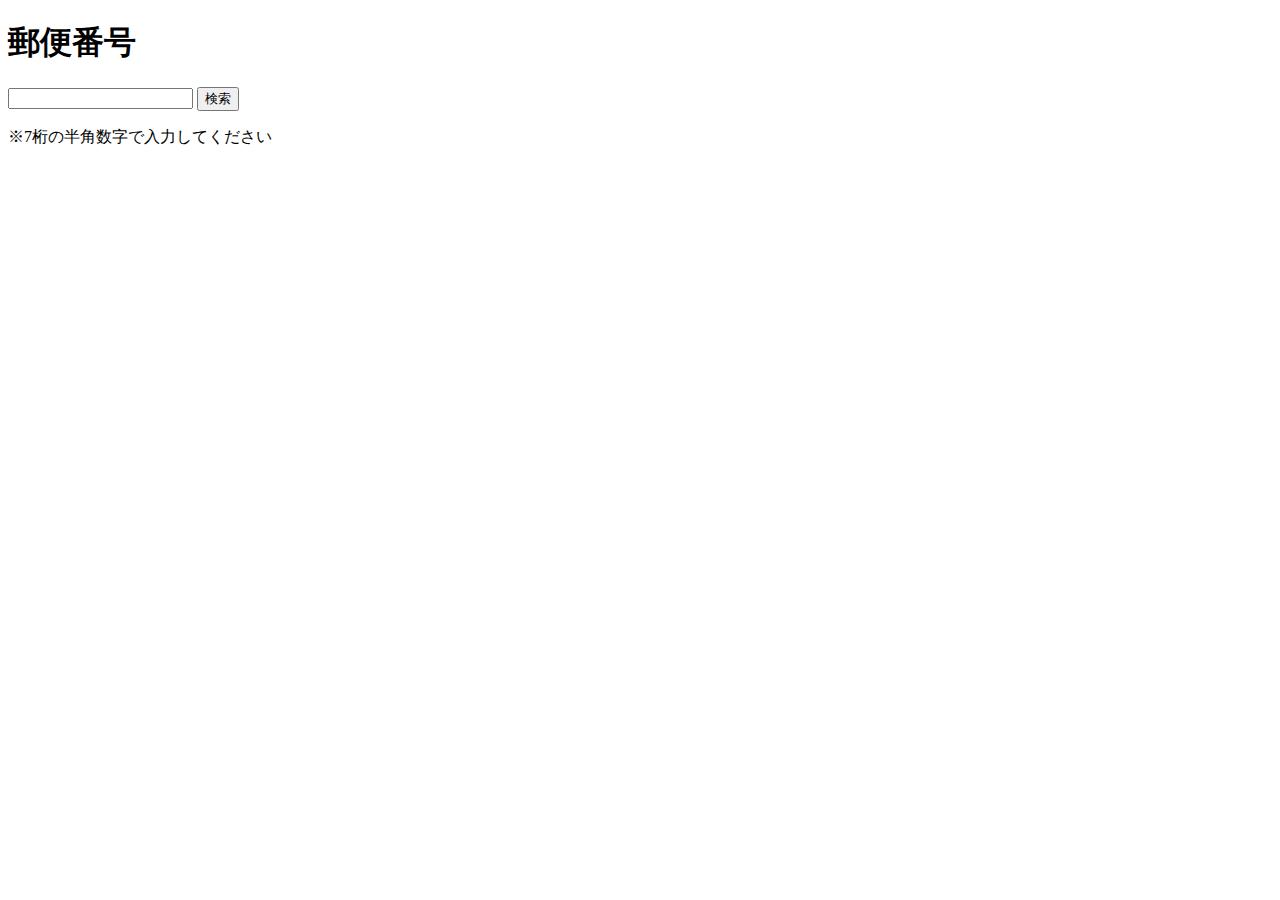
<file: php_sample/ajax-day/index.html>
<!DOCTYPE html>
<html lang="ja">
<head>
    <meta charset="UTF-8">
    <meta http-equiv="X-UA-Compatible" content="IE=edge">
    <meta name="viewport" content="width=device-width, initial-scale=1.0">
    <title>Document</title>
</head>
<body>
    <h1>郵便番号</h1>
    <!-- 郵便番号入力の検索ボックス -->
    <input type="text" id="zipcode" value="" maxlength="7" required>
    <input type="button" id="serch_btn" value="検索">
    <p>※7桁の半角数字で入力してください</p>

    <!-- 検索結果の表示エリア -->
    <div id="zip_result"></div>

    <script src="https://code.jquery.com/jquery-3.6.0.min.js"></script>
    <script src="./app.js"></script>
</body>
</html>
</file>
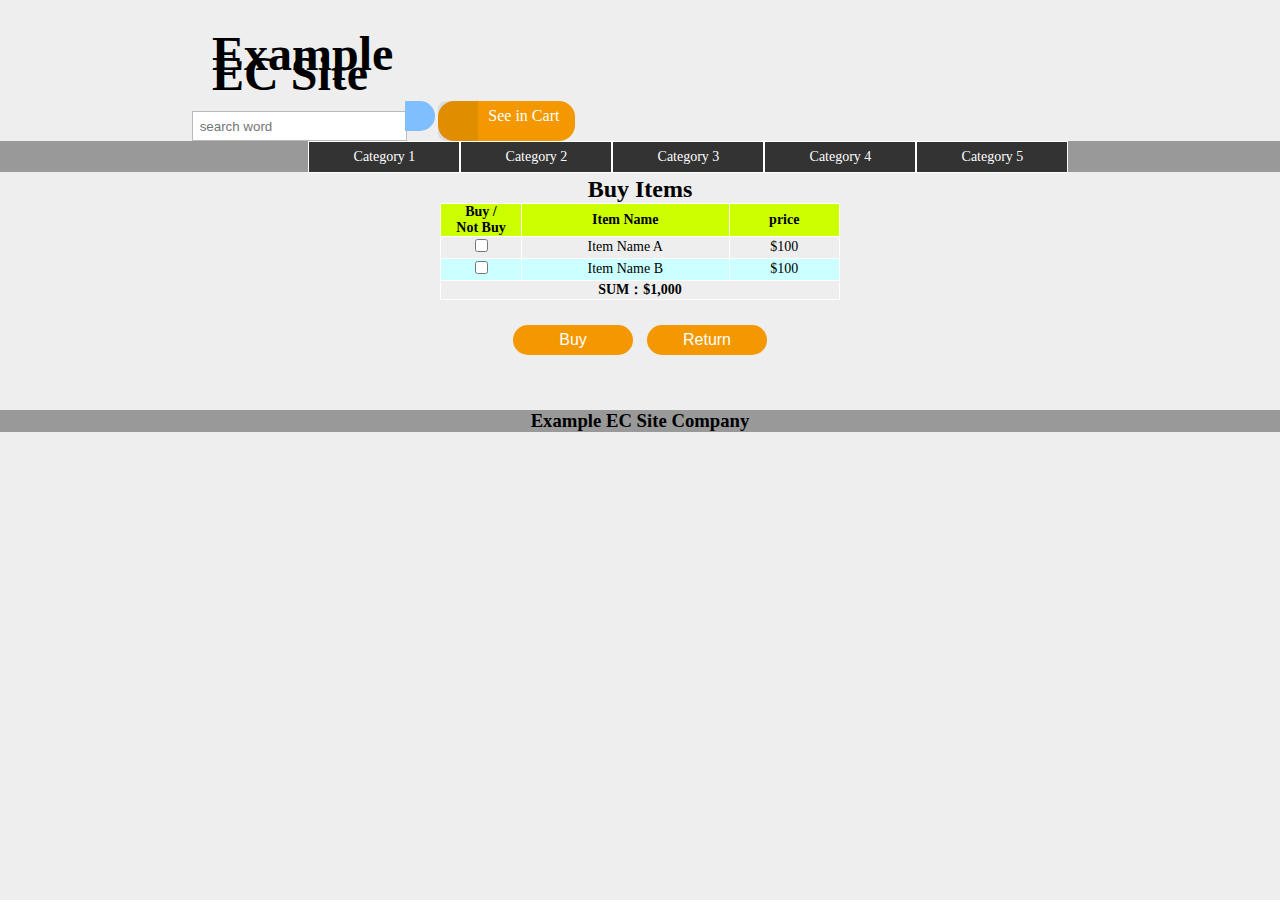
<file: cart_view.html>
<!DOCTYPE html>
<html lang="ja">
  <head>
    <meta charset="utf-8">
    <title>Example EC Site</title>

    <meta content="width=device-width, initial-scale=1.0" name="viewport">
    <link rel="stylesheet" href="https://use.fontawesome.com/releases/v5.1.0/css/all.css" integrity="sha384-lKuwvrZot6UHsBSfcMvOkWwlCMgc0TaWr+30HWe3a4ltaBwTZhyTEggF5tJv8tbt" crossorigin="anonymous">
    <link href="./css/reset.css" rel="stylesheet">
    <link href="./css/style.css" rel="stylesheet">
    <link href="./css/header_style.css" rel="stylesheet">
    <link href="./css/cart_style.css" rel="stylesheet">
    <link href="./css/footer_style.css" rel="stylesheet">
  </head>

  <body>
    <header>
      <div id="title_position">
        <h1 class="header_upper">
          <a href="./">
            <span class="h1_top h1_common">Example</span>
            <br />
            <span class="h1_buttom h1_common">EC Site</span>
          </a>
        </h1>
        <div class="search_form" >
          <form action="./" >
            <input id="word_input" name="keyword" type="text" maxsize="200" placeholder="search word" />
            <button id="sbtn2" type="submit"><i class="fas fa-search"></i></button>
          </form>
          <!-- <a href="login.html" class="header_a_style">
            <button class="header_button" type="submit">LOG - IN</button>
          </a>
          <a href="sign_up.html" class="header_a_style">
            <button class="header_button" type="submit">SIGN - UP</button>
          </a> -->
          <a href="cart_view.html" class="cart_btn-tag header_a_style"><i class="fas fa-shopping-cart"></i>See in Cart</a>
        </div>
      </div>
      <nav>
        <div id="nav_position">
          <ul class="main_manu">
            <li>
              Category 1
            </li>
            <li>
              Category 2
            </li>
            <li>
              Category 3
            </li>
            <li>
              Category 4
            </li>
            <li>
              Category 5
            </li>
          </ul>
        </div>
      </nav>
    </header>

    <!-- <form action="./delivery_address.html" method="post" id="cartInfo"> -->
      <table id="cartInfosTbl">
        <caption>
          <h2>
            Buy Items
          </h2> 
        </caption>
        <thead>
          <tr class="header_background">
            <th id="item_checkbox">
              Buy /<br />Not Buy
            </th>
            <th class="item_data">
              Item Name
            </th>
            <th class="item_data">
              price
            </th>
          </tr>
        </thead>
        <tbody>
          <tr>
            <td class="item_data">
              <input type="checkbox" name="itemId" value="itemId1_1_1" />
            </td>
            <td class="item_data">
              Item Name A
            </td>
            <td class="item_data">
              $100
            </td>
          </tr>
          <tr class="data_background">
            <td class="item_data">
              <input type="checkbox" name="itemId" value="itemId1_1_2" />
            </td>
            <td class="item_data">
              Item Name B
            </td>
            <td class="item_data">
              $100
            </td>
          </tr>
        </tbody>
        <tfoot>
          <tr>
            <td id="foot_sum" colspan="3">
              <b>SUM：$1,000</b>
            </td>
          </tr>
        </tfoot>
      </table>

      <div class="item_button">
        <a href="delivery_address.html" style="text-decoration: none;">
          <button  type="submit" class="items_table_button">Buy</button>
        </a>
        <a href="./">
          <button  type="button" class="items_table_button">Return</button>
        </a>
      </div>
    <!-- </form> -->

    <footer>
      <h3>Example EC Site Company</h3>
    </footer>
  </body>
</html>
</file>
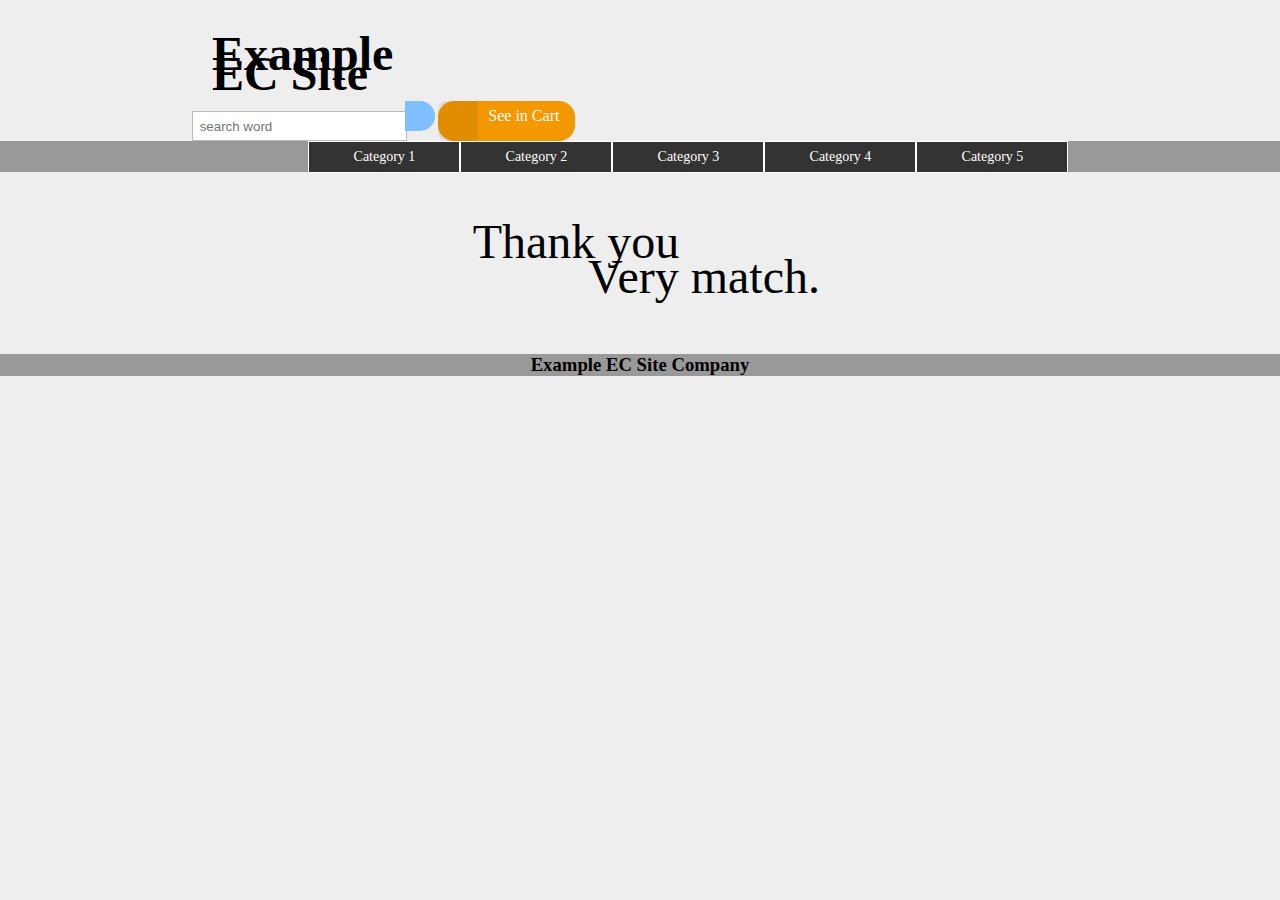
<file: complete.html>
<!DOCTYPE html>
<html lang="ja">
  <head>
    <meta charset="utf-8">
    <title>Example EC Site</title>

    <meta content="width=device-width, initial-scale=1.0" name="viewport">
    <link rel="stylesheet" href="https://use.fontawesome.com/releases/v5.1.0/css/all.css" integrity="sha384-lKuwvrZot6UHsBSfcMvOkWwlCMgc0TaWr+30HWe3a4ltaBwTZhyTEggF5tJv8tbt" crossorigin="anonymous">
    <link href="./css/reset.css" rel="stylesheet">
    <link href="./css/style.css" rel="stylesheet">
    <link href="./css/header_style.css" rel="stylesheet">
    <link href="./css/complete_style.css" rel="stylesheet">
    <link href="./css/footer_style.css" rel="stylesheet">
  </head>

  <body>
    <header>
      <div id="title_position">
        <h1 class="header_upper">
          <a href="./">
            <span class="h1_top h1_common">Example</span>
            <br />
            <span class="h1_buttom h1_common">EC Site</span>
          </a>
        </h1>
        <div class="search_form" >
          <form action="./" >
            <input id="word_input" name="keyword" type="text" maxsize="200" placeholder="search word" />
            <button id="sbtn2" type="submit"><i class="fas fa-search"></i></button>
          </form>
          <!-- <a href="login.html" class="header_a_style">
            <button class="header_button" type="submit">LOG - IN</button>
          </a>
          <a href="sign_up.html" class="header_a_style">
            <button class="header_button" type="submit">SIGN - UP</button>
          </a> -->
          <a href="cart_view.html" class="cart_btn-tag header_a_style"><i class="fas fa-shopping-cart"></i>See in Cart</a>
        </div>
      </div>
      <nav>
        <div id="nav_position">
          <ul class="main_manu">
            <li>
              Category 1
            </li>
            <li>
              Category 2
            </li>
            <li>
              Category 3
            </li>
            <li>
              Category 4
            </li>
            <li>
              Category 5
            </li>
          </ul>
        </div>
      </nav>
    </header>

    <div id="complete">
      <p id="over_p">
        Thank you
      </p>
      <p id="under_p">
        Very match.
      </p>
    </div>

    <footer>
      <h3>Example EC Site Company</h3>
    </footer>
  </body>
</html>
</file>
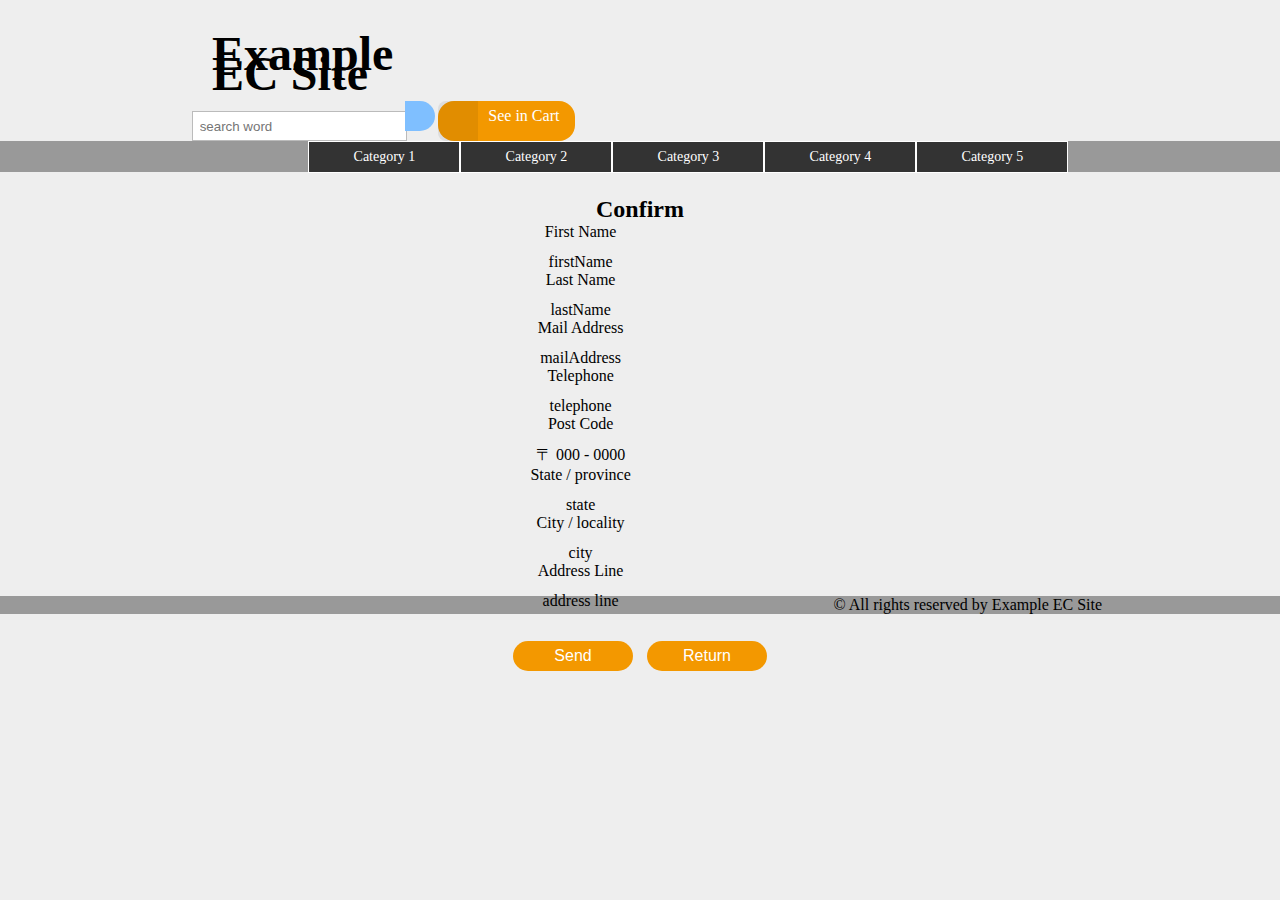
<file: confirm.html>
<!DOCTYPE html>
<html lang="ja">
  <head>
    <meta charset="utf-8">
    <title>Example EC Site</title>

    <meta content="width=device-width, initial-scale=1.0" name="viewport">
    <link rel="stylesheet" href="https://use.fontawesome.com/releases/v5.1.0/css/all.css" integrity="sha384-lKuwvrZot6UHsBSfcMvOkWwlCMgc0TaWr+30HWe3a4ltaBwTZhyTEggF5tJv8tbt" crossorigin="anonymous">
    <link href="./css/reset.css" rel="stylesheet">
    <link href="./css/style.css" rel="stylesheet">
    <link href="./css/header_style.css" rel="stylesheet">
    <link href="./css/confirm_style.css" rel="stylesheet">
    <link href="./css/footer_style.css" rel="stylesheet">
  </head>

  <body>
    <header>
      <div id="title_position">
        <h1 class="header_upper">
          <a href="./">
            <span class="h1_top h1_common">Example</span>
            <br />
            <span class="h1_buttom h1_common">EC Site</span>
          </a>
        </h1>
        <div class="search_form" >
          <form action="./" >
            <input id="word_input" name="keyword" type="text" maxsize="200" placeholder="search word" />
            <button id="sbtn2" type="submit"><i class="fas fa-search"></i></button>
          </form>
          <!-- <a href="login.html" class="header_a_style">
            <button class="header_button" type="submit">LOG - IN</button>
          </a>
          <a href="sign_up.html" class="header_a_style">
            <button class="header_button" type="submit">SIGN - UP</button>
          </a> -->
          <a href="cart_view.html" class="cart_btn-tag header_a_style"><i class="fas fa-shopping-cart"></i>See in Cart</a>
        </div>
      </div>
      <nav>
        <div id="nav_position">
          <ul class="main_manu">
            <li>
              Category 1
            </li>
            <li>
              Category 2
            </li>
            <li>
              Category 3
            </li>
            <li>
              Category 4
            </li>
            <li>
              Category 5
            </li>
          </ul>
        </div>
      </nav>
    </header>

    <div id="user_infos">
      <section>
        <h2>
          Confirm
        </h2>
        <!-- <form action="./complete.html" method="post"> -->
          <dl>
            <dt>
              First Name
            </dt>
            <dd>
              firstName
              <input type="hidden" name="firstName" value="firstName"/>
            </dd>
            <dt>
              Last Name
            </dt>
            <dd>
              lastName
              <input type="hidden" name="lastName" value="lastName"/>
            </dd>
            <dt>
              Mail Address
            </dt>
            <dd>
              mailAddress
              <input type="hidden" name="mailAddress" value="mailAddress" />
            </dd>
            <dt>
              Telephone
            </dt>
            <dd>
              telephone
              <input type="hidden" name="telephone" value="telephone" />
            </dd>
            <dt>
               Post Code
            </dt>
            <dd>
              〒 000 - 0000
              <input type="hidden" class="p-postal-code" name="postCodeFront" value="000">
              <input type="hidden" class="p-postal-code" name="postCodeBack" value="0000">
            </dd>
            <dt>
              State / province
            </dt>
            <dd>
              state
              <input type="hidden" name="state" value="state" />
            </dd>
            <dt>
              City / locality
            </dt>
            <dd>
              city
              <input type="hidden" name="city" value="city" />
            </dd>
            <dt>
              Address Line
            </dt>
            <dd>
              address line
              <input type="hidden" name="addressLine" value="address line" />
            </dd>
          </dl>

          <div class="item_button">
            <a href="complete.html" style="text-decoration: none;">
              <button type="submit" id="item_view_button_cart" class="table_button_layout items_table_button">Send</button>
            </a>
            <a href="./">
              <button type="button" class="items_table_button">Return</button>
            </a>
          </div>

        <!-- </form> -->
      </section>
    </div>

    <footer>
      <p>
        © All rights reserved by Example EC Site
      </p>
    </footer>

    <script>
      // var form = document.forms[0];
      // form.onsubmit = function() {
      //   // エラーメッセージをクリアする
      //   form.password.setCustomValidity("");
      //   // パスワードの一致確認
      //   if (form.password.value != form.passwordConfirm.value) {
      //     // 一致していなかったら、エラーメッセージを表示する
      //     form.password.setCustomValidity("パスワードと確認用パスワードが一致しません");
      //   }
      // };
      // // 入力値チェックエラーが発生したときの処理
      // form.addEventListener("invalid", function() {
      //   document.getElementById("errorMessage").innerHTML = "入力値にエラーがあります";
      // }, false);
    </script>
  </body>
</html>
</file>
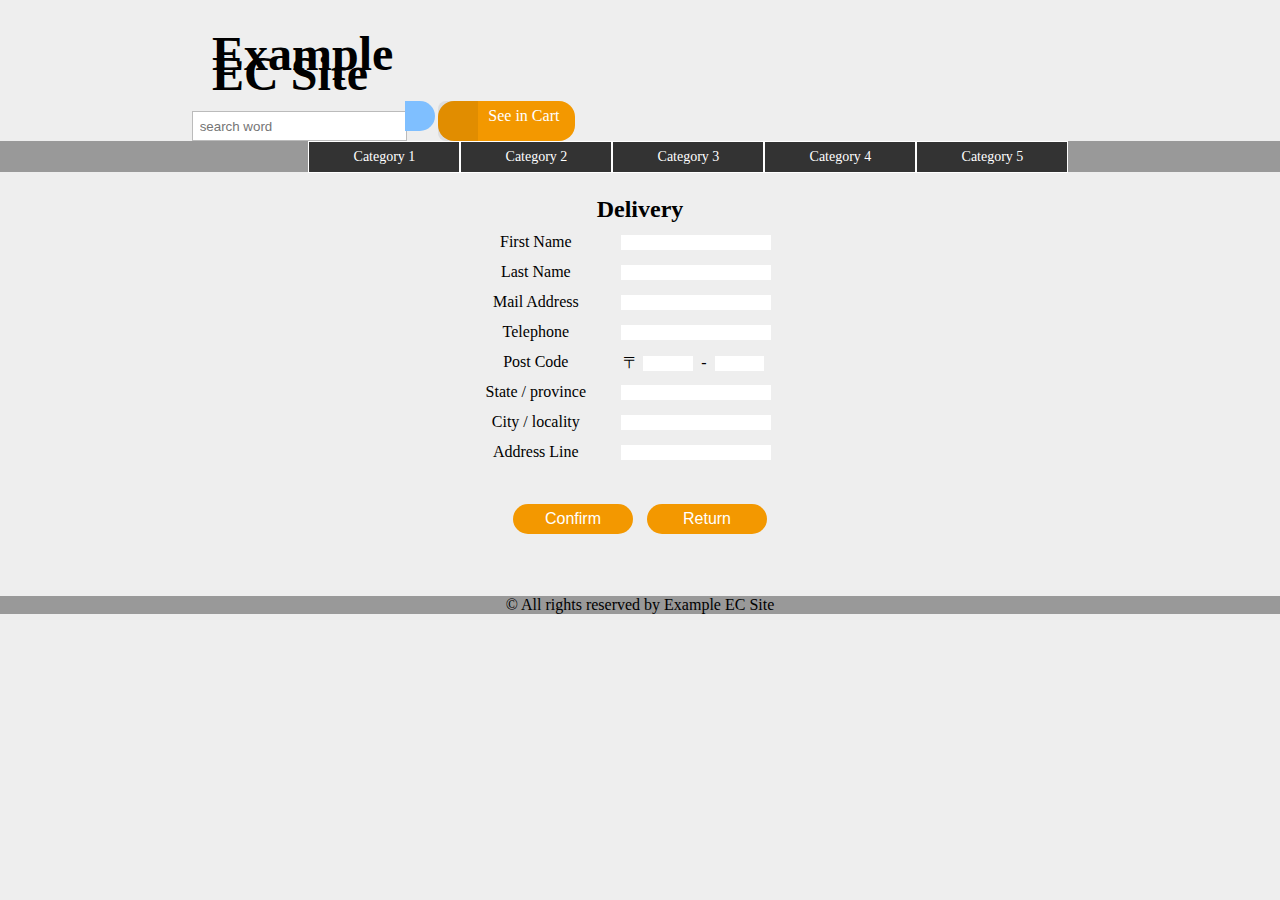
<file: delivery_address.html>
<!DOCTYPE html>
<html lang="ja">
  <head>
    <meta charset="utf-8">
    <title>Example EC Site</title>

    <meta content="width=device-width, initial-scale=1.0" name="viewport">
    <link rel="stylesheet" href="https://use.fontawesome.com/releases/v5.1.0/css/all.css" integrity="sha384-lKuwvrZot6UHsBSfcMvOkWwlCMgc0TaWr+30HWe3a4ltaBwTZhyTEggF5tJv8tbt" crossorigin="anonymous">
    <link href="./css/reset.css" rel="stylesheet">
    <link href="./css/style.css" rel="stylesheet">
    <link href="./css/header_style.css" rel="stylesheet">
    <link href="./css/delivery_address_style.css" rel="stylesheet">
    <link href="./css/footer_style.css" rel="stylesheet">
  </head>

  <body>
    <header>
      <div id="title_position">
        <h1 class="header_upper">
          <a href="./">
            <span class="h1_top h1_common">Example</span>
            <br />
            <span class="h1_buttom h1_common">EC Site</span>
          </a>
        </h1>
        <div class="search_form" >
          <form action="./" >
            <input id="word_input" name="keyword" type="text" maxsize="200" placeholder="search word" />
            <button id="sbtn2" type="submit"><i class="fas fa-search"></i></button>
          </form>
          <!-- <a href="login.html" class="header_a_style">
            <button class="header_button" type="submit">LOG - IN</button>
          </a>
          <a href="sign_up.html" class="header_a_style">
            <button class="header_button" type="submit">SIGN - UP</button>
          </a> -->
          <a href="cart_view.html" class="cart_btn-tag header_a_style"><i class="fas fa-shopping-cart"></i>See in Cart</a>
        </div>
      </div>
      <nav>
        <div id="nav_position">
          <ul class="main_manu">
            <li>
              Category 1
            </li>
            <li>
              Category 2
            </li>
            <li>
              Category 3
            </li>
            <li>
              Category 4
            </li>
            <li>
              Category 5
            </li>
          </ul>
        </div>
      </nav>
    </header>

    <div id="user_infos">
      <section>
        <h2>
          Delivery
        </h2>
        <!-- <form action="" method="post"> -->
          <dl>
            <dt>
              First Name
            </dt>
            <dd>
              <input type="text" name="firstName" />
            </dd>
            <dt>
              Last Name
            </dt>
            <dd>
              <input type="text" name="lastName" />
            </dd>
            <dt>
              Mail Address
            </dt>
            <dd>
              <input type="mail" name="mailAddress" />
            </dd>
            <dt>
              Telephone
            </dt>
            <dd>
              <input type="telephone" name="telephone" />
            </dd>
            <dt>
              Post Code
            </dt>
            <dd>
              〒<input type="text" class="p-postal-code" name="postCodeFront" size="3" maxlength="3">
              -
              <input type="text" class="p-postal-code" name="postCodeBack" size="4" maxlength="4">
            </dd>
            <dt>
              State / province
            </dt>
            <dd>
              <input type="text" name="state" />
            </dd>
            <dt>
              City / locality
            </dt>
            <dd>
              <input type="text" name="city" />
            </dd>
            <dt>
              Address Line
            </dt>
            <dd>
              <input type="text" name="addressLine" />
            </dd>
          </dl>

          <div class="item_button">
            <a href="confirm.html" style="text-decoration: none;">
              <button type="submit" id="item_view_button_cart" class="table_button_layout items_table_button">Confirm</button>
            </a>
            <a href="./">
              <button type="button" class="items_table_button">Return</button>
            </a>
          </div>

        <!-- </form> -->
      </section>
    </div>

    <footer>
      <p>
        © All rights reserved by Example EC Site
      </p>
    </footer>

    <script>
      // var form = document.forms[0];
      // form.onsubmit = function() {
      //   // エラーメッセージをクリアする
      //   form.password.setCustomValidity("");
      //   // パスワードの一致確認
      //   if (form.password.value != form.passwordConfirm.value) {
      //     // 一致していなかったら、エラーメッセージを表示する
      //     form.password.setCustomValidity("パスワードと確認用パスワードが一致しません");
      //   }
      // };
      // // 入力値チェックエラーが発生したときの処理
      // form.addEventListener("invalid", function() {
      //   document.getElementById("errorMessage").innerHTML = "入力値にエラーがあります";
      // }, false);
    </script>
  </body>
</html>
</file>
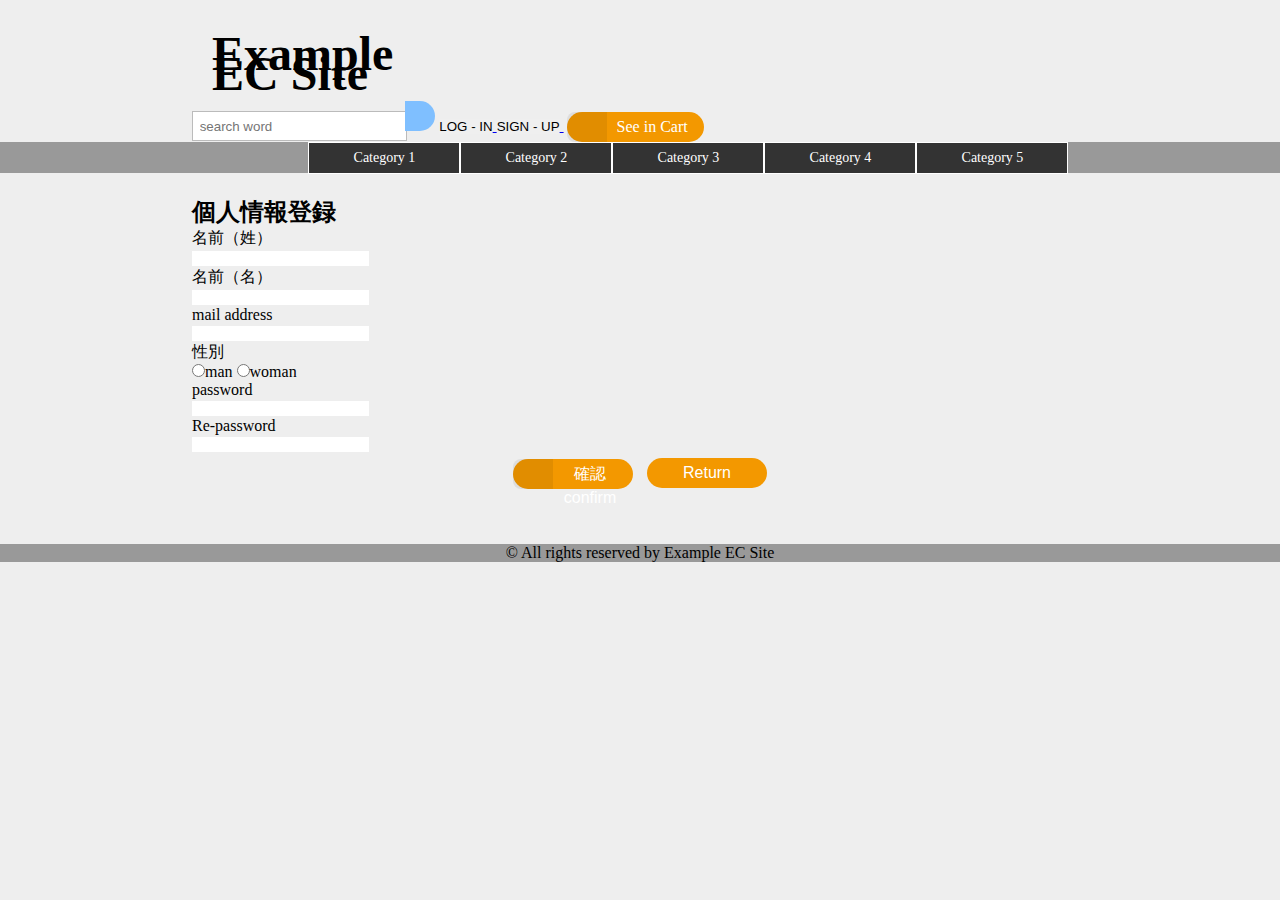
<file: sign_up.html>
<!DOCTYPE html>
<html lang="ja">
  <head>
    <meta charset="utf-8">
    <title>Example EC Site</title>

    <meta content="width=device-width, initial-scale=1.0" name="viewport">
    <link rel="stylesheet" href="https://use.fontawesome.com/releases/v5.1.0/css/all.css" integrity="sha384-lKuwvrZot6UHsBSfcMvOkWwlCMgc0TaWr+30HWe3a4ltaBwTZhyTEggF5tJv8tbt" crossorigin="anonymous">
    <link href="./css/reset.css" rel="stylesheet">
    <link href="./css/style.css" rel="stylesheet">
    <link href="./css/header_style.css" rel="stylesheet">
    <link href="./css/sing_up_style.css" rel="stylesheet">
    <link href="./css/footer_style.css" rel="stylesheet">
  </head>

  <body>
    <header>
      <div id="title_position">
        <h1 class="header_upper">
          <a href="./">
            <span class="h1_top h1_common">Example</span>
            <br />
            <span class="h1_buttom h1_common">EC Site</span>
          </a>
        </h1>
        <div class="search_form" >
          <form action="./" >
            <input id="word_input" name="keyword" type="text" maxsize="200" placeholder="search word" />
            <button id="sbtn2" type="submit"><i class="fas fa-search"></i></button>
            <a href="login.html">
              <button class="header_button" type="submit">LOG - IN</button>
            </a>
            <a href="sign_up.html">
              <button class="header_button" type="submit">SIGN - UP</button>
            </a>
            <a href="cart_view.html" class="cart_btn-tag"><i class="fas fa-shopping-cart"></i>See in Cart</a>
          </form>
        </div>
      </div>
      <nav>
        <div id="nav_position">
          <ul class="main_manu">
            <li>
              Category 1
            </li>
            <li>
              Category 2
            </li>
            <li>
              Category 3
            </li>
            <li>
              Category 4
            </li>
            <li>
              Category 5
            </li>
          </ul>
        </div>
      </nav>
    </header>

    <div id="user_infos">
      <section>
        <h2>
          個人情報登録
        </h2>
        <form>
          <dl>
            <dt>
              名前（姓）
            </dt>
            <dd>
              <input type="text" name="lastName" value="" />
            </dd>
            <dt>
              名前（名）
            </dt>
            <dd>
              <input type="text" name="firstName" value="" />
            </dd>            
            <dt>
              mail address
            </dt>
            <dd>
              <input type="mail" name="mailAddress" value="" />
            </dd>
            <dt>
              性別
            </dt>
            <dd>
              <input type="radio" name="sex" value="1" />man
              <input type="radio" name="sex" value="2" />woman
            </dd>
            <dt>
              password
            </dt>
            <dd>
              <input type="password" name="password" value="" />
            </dd>
            <dt>
              Re-password
            </dt>
            <dd>
              <input type="password" value="" />
            </dd>
          </dl>

          <div class="item_button">
              <button type="submit" id="item_view_button_cart" class="table_button_layout cart_btn-tag items_table_button"><i class="fas fa-shopping-cart"></i>確認　confirm</button>
              <a href="./">
                <button type="button" class="items_table_button">Return</button>
              </a>
            </div>


          </form>
      </section>
    </div>

    <footer>
      <p>
        © All rights reserved by Example EC Site
      </p>
    </footer>

  </body>
</html>
</file>
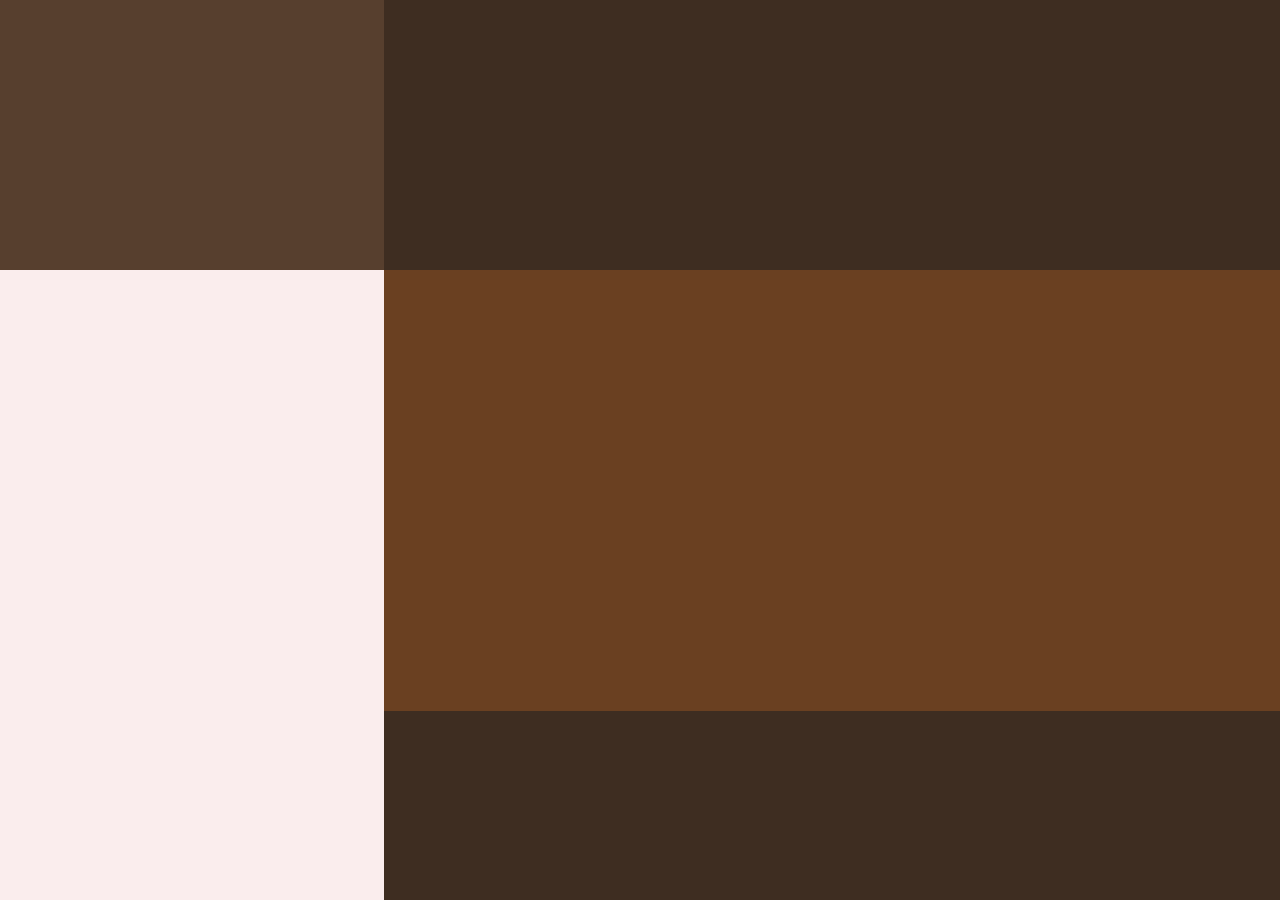
<file: php_sample/html_css/html_css_ans.html>
<!DOCTYPE html>
<html lang="ja">
  <head>
    <meta charset="utf-8">
    <title>Example EC Site</title>
    <link href="./html_css_ans.css" rel="stylesheet">
  </head>

  <body>
    <div id="upper">
      <div id="left_upper"></div>
      <div id="right_upper"></div>
    </div>
    <div id="under">
      <span id="left_under"></span>
      <span id="right_under"></span>
    </div>
  </body>
</html>
</file>
<file: css/style.css>
﻿@charset "utf-8";

body {
	/* padding: 2% 15% 0px; */
	background-color: #eee;
}

ol, ul {
	list-style: none;
}
</file>
<file: css/header_style.css>
﻿@charset "utf-8";

header {
	height: 150px;
	width: 100%;
	position: sticky;
    position: -webkit-sticky;
    top: 0;
}

#title_position {
	margin: 2% 15% 0px;
}

.header_upper {
	font-size: 48px;
}

.header_upper a {
	text-decoration: none;
	color : inherit;
}

h1 {
	width: 200px;
	height: 120px;
	display: inline;
}

h1 span {
	padding: 0;
}

.h1_top {
	display: block;
	margin-bottom: -90px;
	padding: 0;
	width: 150px;
}

.h1_buttom {
	margin-right: 350px;
	/* margin-right: 150px; */
}

.h1_common {
	margin-left: 20px;
}

.search_form {
	text-align: center;
	display: inline-flex;
	margin-left: auto;
}

#word_input {
	width: 200px;
	height: 15px;
	border: 1px solid #bbb;
    padding: 0.5em;          /* 内側の余白量 */
}

#sbtn2{
	display:inline-block;
	height: 30px;
	width: 30px;
	background:#7fbfff;
	border:none;
	border-radius:0 30px 30px 0;
	margin-left: -6px;
}

#sbtn2 .fa-search{
	font-size:15px;	
}

#sbtn2:hover{
	color:#7fbfff;
}

/* .header_a_style {
	margin: 0 3px;
}

.header_button {
	width: 100px;
	height: 30px;
	border-radius: 1rem;
	font-size: 16px;
	color: #fff;
	background: #f39800;
}

.header_button:hover {
	color: #fff;
	background: #ffa50e;
} */

.cart_btn-tag {
    line-height: 1.5;
    position: relative;
    display: inline-block;
    -webkit-user-select: none;
    -moz-user-select: none;
    -ms-user-select: none;
    user-select: none;
    -webkit-transition: all 0.3s;
    transition: all 0.3s;
    text-align: center;
    vertical-align: middle;
    text-decoration: none;
    color: #212529;
    border-radius: 1rem;
    padding: 0.2rem 1rem 0.2rem 50px;
    color: #fff;
    background: #f39800;
	margin: 0 3px;
}


.cart_btn-tag:before {
	position: absolute;
	top: 0;
	left: 0;
	width: 40px;
	height: 100%;  
	content: "";
	border-radius: 0.5rem 0 0 0.5rem;
	background: rgba(0, 0, 0, 0.07);
  }
  
.cart_btn-tag:hover {
	color: #fff;
	background: #ffa50e;
  }
  
.cart_btn-tag i {
	font-size: 100%;
	position: absolute;
	top: 0;
	left: 0;
	width: 40px;
	padding: 0.5rem 0;  
	text-align: center;
	letter-spacing: 0;
}


nav {
	height: 31px;
	width: 100%;
	background-color: #999;
}

#nav_position {
	margin: 0 15%;
}

.main_manu {
	text-align: center;
	margin-left: 13%;
	margin-right: auto;
}

.main_manu li {
	width: 150px;
	text-align: center;
	background-color: #333;
	float: left;
	line-height: 30px;
	border: 0.5px solid #fff ;
	font-size: 14px;
	display: inline-block;
	color: #fff;
}
</file>
<file: css/cart_style.css>
﻿@charset "utf-8";

#cartInfo {
	margin: 20px 15% 0;
}

#cartInfosTbl {
	width: 400px;
	margin: 0 auto;
	border-collapse:  collapse;
}

#item_checkbox {
	width: 80px;
}

.item_data {
	text-align: center;
	vertical-align: middle;
	padding: 2px 10px;
}

.header_background {
	background-color: #CCFF00;
}

.data_background {
	background-color: #CCFFFF;
}

th, td {
	border: solid 1px #fff;
	font-size: 14px;
}

#foot_sum {
	font-size: 20;
	text-align: center;
}

.item_button {
	margin-top: 20px;
	text-align: center;
	vertical-align: middle;
}

.items_table_button {
	width: 120px;
	height: 30px;
	border-radius: 1rem;
	font-size: 16px;
	color: #fff;
	background: #f39800;
	margin: 5px;
}

.items_table_button:hover {
	color: #fff;
	background: #ffa50e;
}

#table_button_cart {
	width: 150px;
}
</file>
<file: css/footer_style.css>
﻿@charset "utf-8";

footer {
	margin-top: 50px;
	text-align: center;
	background-color: #999;
}
</file>
<file: css/complete_style.css>
﻿@charset "utf-8";

#complete {
	margin: 3% auto;
	text-align: center;
}

#complete p {
	font-size: 48px;
}

#over_p {
	margin-bottom: -20px;
	margin-left: -10%;
}

#under_p {
	margin-top: -20px;
	margin-left: 10%;
}
</file>
<file: css/confirm_style.css>
﻿@charset "utf-8";

#errorMessage {
    color: red;
}

#user_infos {
	margin: 20px 15% 0;
	padding: auto;
}

section {
	text-align: center;
	height: 350px;
}

dl {
	margin: 0px 35% 0;
}

dt {
	float: left;
	clear: left;
	width: 150px;
	height: 30px;
	/* margin-right: 10px; */
}

dd {
	float: left;
	width: 150px;
}

dd input {
	width: 100%;
}

.p-postal-code {
	width: 33%;
	margin: 0 3%;
}

.item_button {
	padding-top: 3%;
	clear: both;
}

.items_table_button {
	width: 120px;
	height: 30px;
	border-radius: 1rem;
	font-size: 16px;
	color: #fff;
	background: #f39800;
	margin: 5px;
}

.items_table_button:hover {
	color: #fff;
	background: #ffa50e;
}
</file>
<file: css/delivery_address_style.css>
﻿@charset "utf-8";

#errorMessage {
    color: red;
}

#user_infos {
	margin: 20px 15% 0;
	padding: auto;
}

section {
	text-align: center;
	height: 350px;
}

dl {
	margin: 10px 30% 0;
}

dt {
	float: left;
	clear: left;
	width: 150px;
	height: 30px;
	margin-right: 10px;
}

dd {
	float: left;
	width: 150px;
}

dd input {
	width: 100%;
}

.p-postal-code {
	width: 33%;
	margin: 0 3%;
}

.item_button {
	padding-top: 3%;
	clear: both;
}

.items_table_button {
	width: 120px;
	height: 30px;
	border-radius: 1rem;
	font-size: 16px;
	color: #fff;
	background: #f39800;
	margin: 5px;
}

.items_table_button:hover {
	color: #fff;
	background: #ffa50e;
}
</file>
<file: css/sing_up_style.css>
﻿@charset "utf-8";

#user_infos {
	margin: 20px 15% 0;
	padding: auto;
}

section {
	/* margin: 0 auto; */
	/* padding: auto; */
}

#itemInfo {
	margin: 50px 15% 0;
}

#itemInfosTbl {
	width: 95%;
	margin: 0 2%;
	border-collapse:  collapse;
}

.item_data {
	text-align: center;
	vertical-align: middle;
	padding: 2px 10px;
}

.itemId {
	width: 15px;
	padding: 2px 10px;
}

.header_background {
	background-color: #CCFF00;
}

.data_background {
	background-color: #CCFFFF;
}

th, td {
	border: solid 1px #fff;
}

.page_link_area {
	text-align: center;
	vertical-align: middle;
	margin: 10px;
}

.page_link_ui li {
	display: inline;
	padding: 5px;
	border:1px #ccc solid;color:#000053;
	border-radius: 5px / 5px;
}

.page_cheese {
	background-color:#777;
	color:#fff;
}

.page_pre .page_next {
	background-color:#ccc;
	color:#333;
}

.page_link_ui li {
	display: inline-block;
	text-align: center;
}

.page_link_ui li a:hover {
	color: #fff;
	text-decoration: none;
	background-color: #003396;
}

.item_button {
	text-align: center;
	vertical-align: middle;
}

.items_table_button {
	width: 120px;
	height: 30px;
	border-radius: 1rem;
	font-size: 16px;
	color: #fff;
	background: #f39800;
	margin: 5px;
}

.items_table_button:hover {
	color: #fff;
	background: #ffa50e;
}

#table_button_cart {
	width: 150px;
}
</file>
<file: php_sample/html_css/html_css_ans.css>
@charset "utf-8";

html {
    height: 100%;
  }
  
body {
    height: 100%;
    margin: 0;
    width: 100%;
    background-color: #3E2D21;
}
  
#upper {
	width: 100%;
    height: 30%;
}

#left_upper {
    float: left;
    width: 30%;
    height: 100%;
    background-color: #573F2E;
}

#right_upper {
    float: right;
    width: 70%;
    height: 100%;
}

#under {
	width: 100%;
    height: 70%;
}

#left_under {
    float: left;
    width: 30%;
    height: 100%;
    background-color: #FAEDED;
}

#right_under {
    float: right;
    width: 70%;
    height: 70%;
    background-color: #6A4021;
}
</file>
